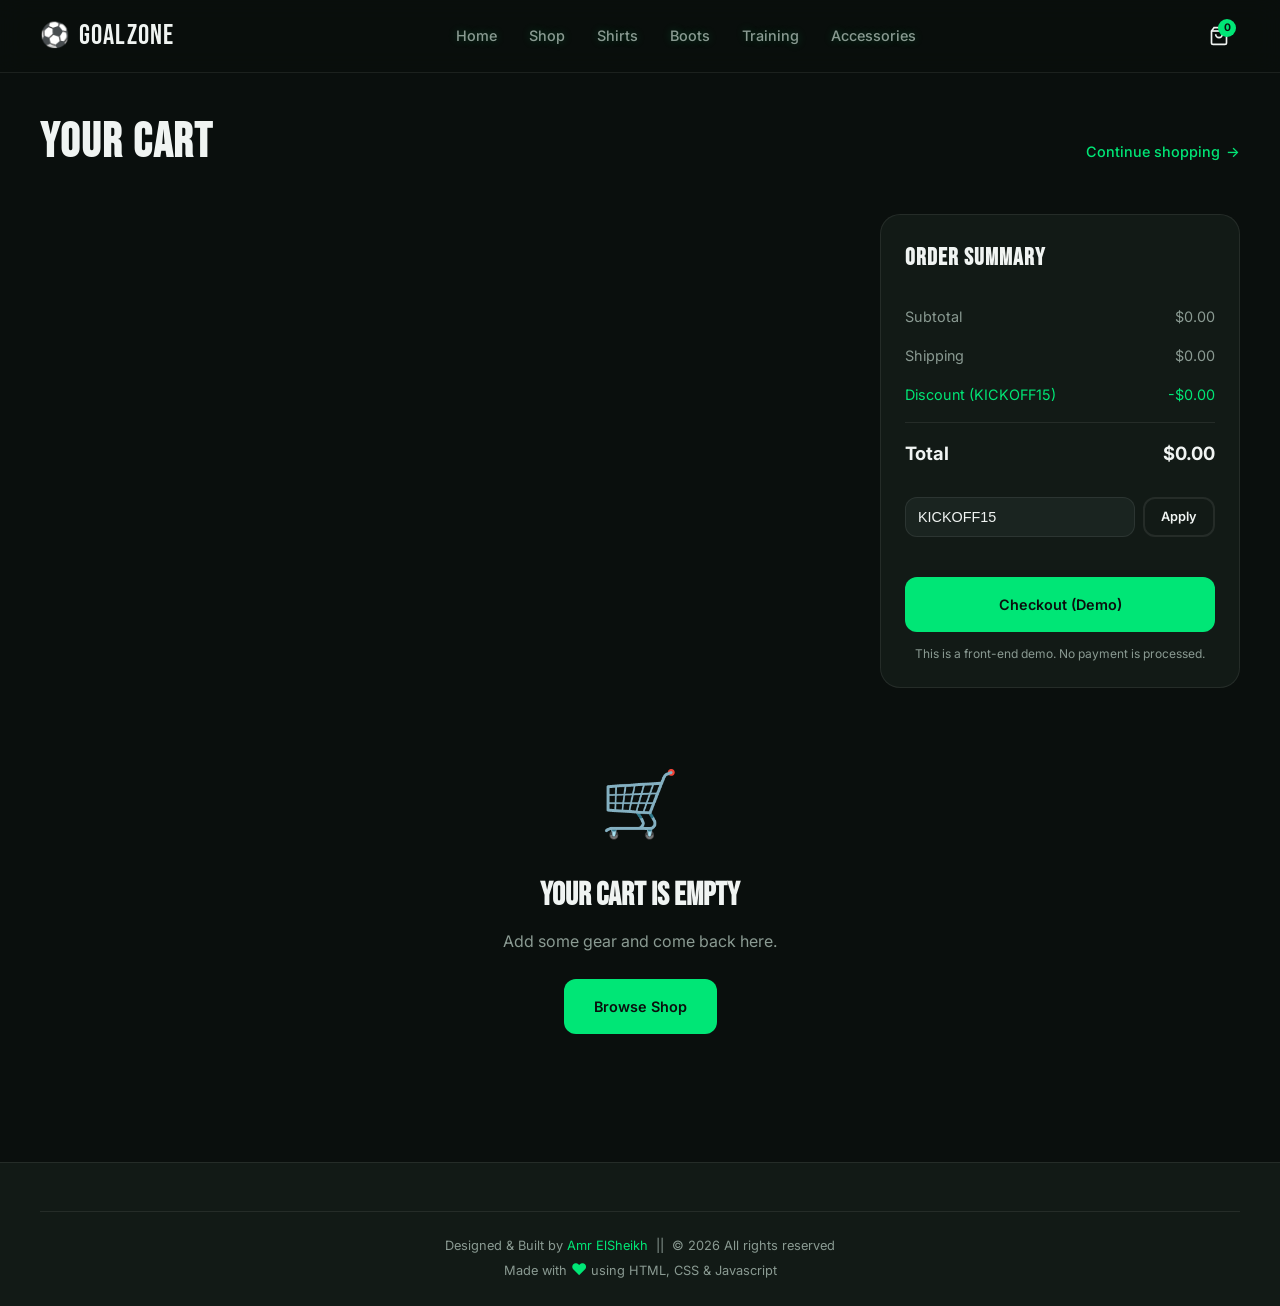
<file: cart.html>
<!DOCTYPE html>
<html lang="en">
<head>
  <meta charset="UTF-8">
  <meta name="viewport" content="width=device-width, initial-scale=1.0">
  <title>Cart — GoalZone Football Store</title>
  <link rel="preconnect" href="https://fonts.googleapis.com">
  <link rel="preconnect" href="https://fonts.gstatic.com" crossorigin>
  <link href="https://fonts.googleapis.com/css2?family=Bebas+Neue&family=Inter:wght@400;500;600;700&display=swap" rel="stylesheet">
  <link rel="stylesheet" href="css/styles.css">
</head>
<body>
  <header class="header">
    <div class="container header__inner">
      <a href="index.html" class="logo">
        <span class="logo__icon">⚽</span>
        <span class="logo__text">GoalZone</span>
      </a>
      <nav class="nav" id="mainNav">
        <a href="index.html" class="nav__link">Home</a>
        <a href="shop.html" class="nav__link">Shop</a>
        <a href="shop.html?cat=shirts" class="nav__link">Shirts</a>
        <a href="shop.html?cat=boots" class="nav__link">Boots</a>
        <a href="shop.html?cat=training" class="nav__link">Training</a>
        <a href="shop.html?cat=accessories" class="nav__link">Accessories</a>
      </nav>
      <div class="header__actions">
        <a href="cart.html" class="icon-btn cart-btn" aria-label="Cart">
          <svg width="20" height="20" viewBox="0 0 24 24" fill="none" stroke="currentColor" stroke-width="2"><path d="M6 2 3 6v14a2 2 0 0 0 2 2h14a2 2 0 0 0 2-2V6l-3-4Z"/><path d="M3 6h18"/><path d="M16 10a4 4 0 0 1-8 0"/></svg>
          <span class="cart-btn__count" id="cartCount">0</span>
        </a>
        <button class="menu-toggle" id="menuToggle" aria-label="Menu">
          <span></span><span></span><span></span>
        </button>
      </div>
    </div>
  </header>

  <main class="cart-page">
    <div class="container">
      <div class="page-header">
        <h1>Your Cart</h1>
        <a href="shop.html" class="link-arrow">Continue shopping</a>
      </div>

      <div class="cart-layout" id="cartLayout">
        <div class="cart-items" id="cartItems"></div>
        <aside class="cart-summary" id="cartSummary">
          <h3>Order Summary</h3>
          <div class="summary-row"><span>Subtotal</span><span id="subtotal">$0.00</span></div>
          <div class="summary-row"><span>Shipping</span><span id="shipping">$0.00</span></div>
          <div class="summary-row summary-row--discount" id="discountRow" hidden>
            <span>Discount (KICKOFF15)</span><span id="discount">-$0.00</span>
          </div>
          <div class="summary-row summary-row--total"><span>Total</span><span id="total">$0.00</span></div>

          <label class="promo-input">
            <input type="text" id="promoCode" placeholder="Promo code" value="KICKOFF15">
            <button type="button" class="btn btn--outline btn--sm" id="applyPromo">Apply</button>
          </label>
          <p class="promo-hint" id="promoHint"></p>

          <button class="btn btn--primary btn--full" id="checkoutBtn">Checkout (Demo)</button>
          <p class="cart-note">This is a front-end demo. No payment is processed.</p>
        </aside>
      </div>

      <div class="empty-cart" id="emptyCart" hidden>
        <div class="empty-cart__icon">🛒</div>
        <h2>Your cart is empty</h2>
        <p>Add some gear and come back here.</p>
        <a href="shop.html" class="btn btn--primary">Browse Shop</a>
      </div>
    </div>
  </main>

  <div class="modal" id="checkoutModal" aria-hidden="true">
    <div class="modal__backdrop" data-close-modal></div>
    <div class="modal__dialog modal__dialog--sm" role="dialog">
      <button class="modal__close" data-close-modal aria-label="Close">&times;</button>
      <div class="checkout-success">
        <div class="checkout-success__icon">✓</div>
        <h2>Order Placed!</h2>
        <p>Demo checkout complete. In a real store, you'd receive a confirmation email.</p>
        <a href="shop.html" class="btn btn--primary">Keep Shopping</a>
      </div>
    </div>
  </div>

  <footer class="footer">
    <div class="container footer__bottom">
      <!-- <p>&copy; 2026 GoalZone.⚽. Amr ELshiekh.</p> -->
       <p>Designed & Built by <span style="color:var( --accent)" >Amr ElSheikh</span> &nbsp;||&nbsp; <span>&copy; 2026</span> All rights reserved</p>
      <p>Made with <span style="color:var( --accent) ; font-size: medium;">♥</span> using HTML, CSS & Javascript</p>
    </div>
  </footer>

  <div class="toast" id="toast"></div>

  <script src="js/products.js"></script>
  <script src="js/cart.js"></script>
  <script src="js/app.js"></script>
  <script src="js/cart-page.js"></script>
</body>
</html>
</file>
<file: css/styles.css>
/* GoalZone — Football Store */

:root {
  --bg: #0a0f0d;
  --bg-card: #121a16;
  --bg-elevated: #1a2420;
  --surface: #243029;
  --text: #f0f4f2;
  --text-muted: #8a9a92;
  --accent: #00e676;
  --accent-dim: #00c853;
  --accent-glow: rgba(0, 230, 118, 0.25);
  --danger: #ff5252;
  --border: rgba(255, 255, 255, 0.08);
  --radius: 12px;
  --radius-lg: 20px;
  --font-display: 'Bebas Neue', sans-serif;
  --font-body: 'Inter', system-ui, sans-serif;
  --header-h: 72px;
  --transition: 0.2s ease;
}

*, *::before, *::after { box-sizing: border-box; margin: 0; padding: 0; }

html { scroll-behavior: smooth; }
::-webkit-scrollbar { width: 8px; }
::-webkit-scrollbar-track { background: var(--bg-card); border-radius: 4px; }
::-webkit-scrollbar-thumb { background: var(--accent-dim); border-radius: 4px; }
body {
  font-family: var(--font-body);
  background: var(--bg);
  color: var(--text);
  line-height: 1.6;
  min-height: 100vh;
}

img { max-width: 100%; display: block; }

a { color: inherit; text-decoration: none; }

button { font: inherit; cursor: pointer; border: none; background: none; color: inherit; }

.container {
  width: min(1200px, 100% - 2rem);
  margin-inline: auto;
}

/* Header */
.header {
  position: sticky;
  top: 0;
  z-index: 100;
  background: rgba(10, 15, 13, 0.92);
  backdrop-filter: blur(12px);
  border-bottom: 1px solid var(--border);
}

.header__inner {
  display: flex;
  align-items: center;
  justify-content: space-between;
  height: var(--header-h);
  gap: 1rem;
}

.logo {
  display: flex;
  align-items: center;
  gap: 0.5rem;
  font-family: var(--font-display);
  font-size: 1.75rem;
  letter-spacing: 0.04em;
}

.logo__icon { font-size: 1.5rem; }

.nav {
  display: flex;
  gap: 2rem;
}

.nav__link {
  font-size: 0.9rem;
  font-weight: 500;
  color: var(--text-muted);
  transition: color var(--transition);
  text-shadow: 0 0 8px var(--accent-glow);
}

.nav__link:hover,
.nav__link--active { color: var(--accent); text-shadow: 0 0 8px var(--accent-glow)}

.header__actions {
  display: flex;
  align-items: center;
  gap: 0.5rem;
}

.icon-btn {
  display: flex;
  align-items: center;
  justify-content: center;
  width: 42px;
  height: 42px;
  border-radius: 50%;
  transition: background var(--transition);
  position: relative;
}

.icon-btn:hover { background: var(--bg-elevated); }

.cart-btn__count {
  position: absolute;
  top: 4px;
  right: 4px;
  min-width: 18px;
  height: 18px;
  padding: 0 5px;
  background: var(--accent);
  color: var(--bg);
  font-size: 0.65rem;
  font-weight: 700;
  border-radius: 99px;
  display: flex;
  align-items: center;
  justify-content: center;
}

.menu-toggle {
  display: none;
  flex-direction: column;
  gap: 5px;
  width: 42px;
  height: 42px;
  align-items: center;
  justify-content: center;
}

.menu-toggle span {
  width: 22px;
  height: 2px;
  background: var(--text);
  border-radius: 2px;
  transition: var(--transition);
}

.search-bar {
  max-height: 0;
  overflow: hidden;
  transition: max-height 0.3s ease, padding 0.3s ease;
  border-bottom: 1px solid transparent;
}

.search-bar--open {
  max-height: 80px;
  padding: 0.75rem 0;
  border-bottom-color: var(--border);
}

.search-bar input {
  width: 100%;
  padding: 0.75rem 1rem;
  background: var(--bg-elevated);
  border: 1px solid var(--border);
  border-radius: var(--radius);
  color: var(--text);
  font-size: 1rem;
  outline: none;
}

.search-bar input:focus { border-color: var(--accent); }

/* Buttons */
.btn {
  display: inline-flex;
  align-items: center;
  justify-content: center;
  gap: 0.5rem;
  padding: 0.875rem 1.75rem;
  font-weight: 600;
  font-size: 0.9rem;
  border-radius: var(--radius);
  transition: all var(--transition);
  border: 2px solid transparent;
}

.btn--primary {
  background: var(--accent);
  color: var(--bg);
}

.btn--primary:hover {
  background: var(--accent-dim);
  box-shadow: 0 0 24px var(--accent-glow);
}

.btn--outline {
  border-color: var(--border);
  color: var(--text);
}

.btn--outline:hover {
  border-color: var(--accent);
  color: var(--accent);
}

.btn--sm { padding: 0.5rem 1rem; font-size: 0.8rem; }
.btn--full { width: 100%; }

.link-arrow {
  font-size: 0.9rem;
  font-weight: 500;
  color: var(--accent);
  display: inline-flex;
  align-items: center;
  gap: 0.35rem;
}

.link-arrow::after { content: '→'; }

.link-btn {
  font-size: 0.8rem;
  color: var(--accent);
  background: none;
  border: none;
  cursor: pointer;
}

/* Hero */
.hero {
  position: relative;
  min-height: calc(100vh - var(--header-h));
  display: flex;
  align-items: center;
  overflow: hidden;
}

.hero__bg {
  position: absolute;
  inset: 0;
  background:
    linear-gradient(135deg, rgba(10, 15, 13, 0.95) 0%, rgba(10, 15, 13, 0.7) 50%, rgba(10, 15, 13, 0.9) 100%),
    radial-gradient(ellipse at 70% 30%, rgba(0, 230, 118, 0.15) 0%, transparent 50%),
    url('https://images.unsplash.com/photo-1574629810360-7efbbe195018?w=1600&q=80') center/cover;
}

.hero__content {
  position: relative;
  padding: 4rem 0;
}

.hero__tag {
  display: inline-block;
  padding: 0.35rem 0.85rem;
  background: rgba(0, 230, 118, 0.12);
  border: 1px solid rgba(0, 230, 118, 0.3);
  border-radius: 99px;
  font-size: 0.75rem;
  font-weight: 600;
  text-transform: uppercase;
  letter-spacing: 0.08em;
  color: var(--accent);
  margin-bottom: 1.5rem;
}

.hero__title {
  font-family: var(--font-display);
  font-size: clamp(3.5rem, 10vw, 7rem);
  line-height: 0.95;
  letter-spacing: 0.02em;
  margin-bottom: 1.25rem;
}

.hero__title span { color: var(--accent); }

.hero__desc {
  max-width: 480px;
  font-size: 1.1rem;
  color: var(--text-muted);
  margin-bottom: 2rem;
}

.hero__cta {
  display: flex;
  flex-wrap: wrap;
  gap: 1rem;
  margin-bottom: 3rem;
}

.hero__stats {
  display: flex;
  gap: 3rem;
  padding-top: 2rem;
  border-top: 1px solid var(--border);
}

.stat strong {
  display: block;
  font-family: var(--font-display);
  font-size: 2rem;
  letter-spacing: 0.04em;
  color: var(--accent);
}

.stat span {
  font-size: 0.8rem;
  color: var(--text-muted);
  text-transform: uppercase;
  letter-spacing: 0.06em;
}

/* Sections */
.section {
  padding: 5rem 0;
}

.section--dark {
  background: var(--bg-card);
}

.section__head {
  display: flex;
  align-items: baseline;
  justify-content: space-between;
  margin-bottom: 2rem;
}

.section__head h2 {
  font-family: var(--font-display);
  font-size: 2.5rem;
  letter-spacing: 0.04em;
}

/* Categories */
.categories {
  display: grid;
  grid-template-columns: repeat(4, 1fr);
  gap: 1rem;
}

.category-card {
  position: relative;
  aspect-ratio: 3/4;
  border-radius: var(--radius-lg);
  overflow: hidden;
  display: flex;
  flex-direction: column;
  justify-content: flex-end;
  padding: 1.5rem;
  transition: transform var(--transition);
}

.category-card:hover { transform: translateY(-4px); ;}

.category-card::before {
  content: '';
  position: absolute;
  inset: 0;
  background: linear-gradient(to top, rgba(0,0,0,0.85) 0%, transparent 60%);
}

.category-card--football-shirts { background: url('https://images.unsplash.com/photo-1745944756454-938dcb6e62ea?w=500&auto=format&fit=crop&q=60&ixlib=rb-4.1.0&ixid=M3wxMjA3fDB8MHxzZWFyY2h8NXx8QXJzZW5hbCUyMiUyMGNsdWIlMjBzaGlydHxlbnwwfHwwfHx8MA%3D%3D') center/cover; }
/* https://images.unsplash.com/photo-1679662826484-6d3e3a97890a?w=500&auto=format&fit=crop&q=60&ixlib=rb-4.1.0&ixid=M3wxMjA3fDB8MHxzZWFyY2h8MTJ8fGZvb3RiYWxsJTIwbWFueSUyMHNoaXJ0c3xlbnwwfHwwfHx8MA%3D%3D */
.category-card--boots { background: url('https://images.unsplash.com/photo-1579952363873-27f3bade9f55?w=600&q=80') center/cover; }
.category-card--training { background: url('https://images.unsplash.com/photo-1431324155629-1a6deb1dec8d?w=600&q=80') center/cover; }
.category-card--accessories { background: url('https://images.unsplash.com/photo-1551958219-acbc608c6377?w=600&q=80') center/cover; }

.category-card__label {
  position: relative;
  color:white;
   /* -webkit-text-stroke:white 1px; */
   text-shadow: 0 0 8px var(--accent-glow);
  font-family: var(--font-display);
  font-size: 2.4rem;
  letter-spacing: 0.06em;
  word-spacing: 4px;
  text-align: center;
  width: 80%;
  margin: 0 auto;
}
.category-card__label:hover { color: var(--accent); -webkit-text-stroke:transparent 1px; text-shadow: 0 0 8px var(--accent-glow);}
/* .category-card__label:hover { color: transparent; -webkit-text-stroke: #00c853 1px;} */

.category-card__count {
  position: relative;
  font-size: 0.8rem;
  color: var(--text-muted);
}

/* Product grid */
.product-grid {
  display: grid;
  grid-template-columns: repeat(auto-fill, minmax(260px, 1fr));
  gap: 1.5rem;
}

.product-card {
  background: var(--bg-elevated);
  border-radius: var(--radius-lg);
  overflow: hidden;
  border: 1px solid var(--border);
  transition: border-color var(--transition), transform var(--transition);
  cursor: pointer;
}

.product-card:hover {
  border-color: rgba(0, 230, 118, 0.3);
  transform: translateY(-2px);
}

.product-card__image {
  aspect-ratio: 1;
  background: var(--surface);
  overflow: hidden;
  position: relative;
}

.product-card__image img {
  width: 100%;
  height: 100%;
  object-fit: cover;
  transition: transform 0.4s ease;
}

.product-card:hover .product-card__image img { transform: scale(1.05); }

.product-card__badge {
  position: absolute;
  top: 0.75rem;
  left: 0.75rem;
  padding: 0.25rem 0.6rem;
  background: var(--accent);
  color: var(--bg);
  font-size: 0.65rem;
  font-weight: 700;
  text-transform: uppercase;
  border-radius: 4px;
}

.product-card__body { padding: 1.25rem; }

.product-card__team {
  font-size: 0.75rem;
  color: var(--accent);
  font-weight: 600;
  text-transform: uppercase;
  letter-spacing: 0.06em;
  margin-bottom: 0.35rem;
}

.product-card__name {
  font-weight: 600;
  font-size: 1rem;
  margin-bottom: 0.5rem;
  line-height: 1.3;
}

.product-card__footer {
  display: flex;
  align-items: center;
  justify-content: space-between;
  gap: 0.5rem;
}

.product-card__price {
  font-weight: 700;
  font-size: 1.1rem;
}

.product-card__price s {
  font-size: 0.85rem;
  color: var(--text-muted);
  font-weight: 400;
  margin-right: 0.35rem;
}

.product-card__add {
  width: 36px;
  height: 36px;
  border-radius: 50%;
  background: var(--accent);
  color: var(--bg);
  display: flex;
  align-items: center;
  justify-content: center;
  font-size: 1.25rem;
  font-weight: 700;
  transition: transform var(--transition), box-shadow var(--transition);
  flex-shrink: 0;
}

.product-card__add:hover {
  transform: scale(1.1);
  box-shadow: 0 0 16px var(--accent-glow);
}

/* Clubs */
.clubs {
  display: flex;
  flex-wrap: wrap;
  gap: 0.75rem;
}

.club-badge {
  padding: 0.6rem 1.25rem;
  background: var(--bg-elevated);
  border: 1px solid var(--border);
  border-radius: 99px;
  font-size: 0.85rem;
  font-weight: 500;
  transition: all var(--transition);
}

.club-badge:hover {
  border-color: var(--accent);
  color: var(--accent);
  background: rgba(0, 230, 118, 0.08);
}

.club-badge--ahly {
  border-color: rgba(200, 16, 46, 0.5);
  color: #ff6b7a;
}

.club-badge--ahly:hover {
  border-color: #C8102E;
  background: rgba(200, 16, 46, 0.15);
  color: #ff8a95;
}

.club-badge--zamalek {
  border-color: rgba(255, 255, 255, 0.25);
  color: #fff;
}

.club-badge--zamalek:hover {
  border-color: #fff;
  background: rgba(255, 255, 255, 0.1);
  color: #fff;
}

.club-badge--egypt {
  border-color: rgba(206, 17, 38, 0.5);
  color: #ffd700;
}

.club-badge--egypt:hover {
  border-color: #CE1126;
  background: rgba(206, 17, 38, 0.15);
  color: #ffe44d;
}

/* Promo */
.promo {
  padding: 4rem 0;
  background: linear-gradient(135deg, var(--surface) 0%, var(--bg-card) 100%);
  border-top: 1px solid var(--border);
  border-bottom: 1px solid var(--border);
}

.promo__inner {
  display: flex;
  align-items: center;
  justify-content: space-between;
  gap: 2rem;
  flex-wrap: wrap;
}

.promo__text h2 {
  font-family: var(--font-display);
  font-size: 2rem;
  letter-spacing: 0.04em;
  margin-bottom: 0.5rem;
}

.promo__text p { color: var(--text-muted); }
.promo__text strong { color: var(--accent); }

/* Footer */
.footer {
  padding: 3rem 0 1.5rem;
  background: var(--bg-card);
  border-top: 1px solid var(--border);
}

.footer__grid {
  display: grid;
  grid-template-columns: 2fr 1fr 1fr 1fr;
  gap: 2rem;
  margin-bottom: 2rem;
}

.footer__brand p {
  margin-top: 0.75rem;
  font-size: 0.85rem;
  color: var(--text-muted);
  max-width: 260px;
}

.footer h4 {
  font-size: 0.8rem;
  text-transform: uppercase;
  letter-spacing: 0.08em;
  color: var(--text-muted);
  margin-bottom: 1rem;
}

.footer ul { list-style: none; }

.footer li { margin-bottom: 0.5rem; }

.footer a {
  font-size: 0.9rem;
  color: var(--text-muted);
  transition: color var(--transition);
}

.footer a:hover { color: var(--accent); }

.footer__bottom {
  padding-top: 1.5rem;
  border-top: 1px solid var(--border);
  text-align: center;
  font-size: 0.8rem;
  color: var(--text-muted);
}

/* Shop page */
.shop-page { padding: 2rem 0 4rem; }

.page-header {
  display: flex;
  align-items: baseline;
  justify-content: space-between;
  margin-bottom: 2rem;
  flex-wrap: wrap;
  gap: 1rem;
}

.page-header h1 {
  font-family: var(--font-display);
  font-size: 3rem;
  letter-spacing: 0.04em;
}

.page-header p { color: var(--text-muted); font-size: 0.9rem; }

.shop-layout {
  display: grid;
  grid-template-columns: 260px 1fr;
  gap: 2rem;
  align-items: start;
}

.filters {
  background: var(--bg-card);
  border: 1px solid var(--border);
  border-radius: var(--radius-lg);
  padding: 1.5rem;
  position: sticky;
  top: calc(var(--header-h) + 1rem);
}

.filters__head {
  display: flex;
  justify-content: space-between;
  align-items: center;
  margin-bottom: 1.5rem;
}

.filters__head h3 {
  font-family: var(--font-display);
  font-size: 1.5rem;
  letter-spacing: 0.04em;
}

.filter-group {
  margin-bottom: 1.5rem;
  padding-bottom: 1.5rem;
  border-bottom: 1px solid var(--border);
}

.filter-group:last-child { border-bottom: none; margin-bottom: 0; padding-bottom: 0; }

.filter-group h4 {
  font-size: 0.75rem;
  text-transform: uppercase;
  letter-spacing: 0.08em;
  color: var(--text-muted);
  margin-bottom: 0.75rem;
}

.checkbox {
  display: flex;
  align-items: center;
  gap: 0.5rem;
  padding: 0.35rem 0;
  font-size: 0.9rem;
  cursor: pointer;
}

.checkbox input { accent-color: var(--accent); }

.select {
  width: 100%;
  padding: 0.6rem 0.75rem;
  background: var(--bg-elevated);
  border: 1px solid var(--border);
  border-radius: var(--radius);
  color: var(--text);
  font-size: 0.9rem;
  outline: none;
}

.select:focus { border-color: var(--accent); }

.filters-toggle { display: none; margin-bottom: 1rem; }

.empty-state {
  text-align: center;
  padding: 3rem;
  color: var(--text-muted);
}

/* Modal */
.modal {
  position: fixed;
  inset: 0;
  z-index: 200;
  display: flex;
  align-items: center;
  justify-content: center;
  padding: 1rem;
  opacity: 0;
  visibility: hidden;
  transition: opacity 0.3s, visibility 0.3s;
}

.modal--open { opacity: 1; visibility: visible; }

.modal__backdrop {
  position: absolute;
  inset: 0;
  background: rgba(0, 0, 0, 0.75);
  backdrop-filter: blur(4px);
}

.modal__dialog {
  position: relative;
  background: var(--bg-card);
  border: 1px solid var(--border);
  border-radius: var(--radius-lg);
  max-width: 900px;
  width: 100%;
  max-height: 90vh;
  overflow-y: auto;
  transform: translateY(20px);
  transition: transform 0.3s ease;
}

.modal--open .modal__dialog { transform: translateY(0); }

.modal__dialog--sm { max-width: 420px; text-align: center; }

.modal__close {
  position: absolute;
  top: 1rem;
  right: 1rem;
  width: 36px;
  height: 36px;
  border-radius: 50%;
  background: var(--bg-elevated);
  font-size: 1.5rem;
  line-height: 1;
  z-index: 1;
  transition: background var(--transition);
}

.modal__close:hover { background: var(--surface); }

.modal__body { padding: 2rem; }

.modal-product {
  display: grid;
  grid-template-columns: 1fr 1fr;
  gap: 2rem;
}

.modal-product__image {
  aspect-ratio: 1;
  border-radius: var(--radius);
  overflow: hidden;
  background: var(--surface);
}

.modal-product__image img {
  width: 100%;
  height: 100%;
  object-fit: cover;
}

.modal-product__team {
  font-size: 0.8rem;
  color: var(--accent);
  font-weight: 600;
  text-transform: uppercase;
  letter-spacing: 0.06em;
}

.modal-product__name {
  font-family: var(--font-display);
  font-size: 2.25rem;
  letter-spacing: 0.03em;
  margin: 0.25rem 0 0.75rem;
  line-height: 1.1;
}

.modal-product__price {
  font-size: 1.5rem;
  font-weight: 700;
  margin-bottom: 1rem;
}

.modal-product__desc {
  color: var(--text-muted);
  font-size: 0.95rem;
  margin-bottom: 1.5rem;
}

.size-picker { margin-bottom: 1.5rem; }

.size-picker label {
  display: block;
  font-size: 0.75rem;
  text-transform: uppercase;
  letter-spacing: 0.06em;
  color: var(--text-muted);
  margin-bottom: 0.5rem;
}

.size-options {
  display: flex;
  flex-wrap: wrap;
  gap: 0.5rem;
}

.size-option {
  min-width: 44px;
  padding: 0.5rem 0.75rem;
  border: 1px solid var(--border);
  border-radius: var(--radius);
  font-size: 0.85rem;
  font-weight: 500;
  transition: all var(--transition);
}

.size-option:hover { border-color: var(--accent); }

.size-option--active {
  background: var(--accent);
  color: var(--bg);
  border-color: var(--accent);
}

.modal-product__actions {
  display: flex;
  gap: 0.75rem;
}

.modal-product__actions .btn { flex: 1; }

/* Cart page */
.cart-page { padding: 2rem 0 4rem; min-height: 60vh; }

.cart-layout {
  display: grid;
  grid-template-columns: 1fr 360px;
  gap: 2rem;
  align-items: start;
}

.cart-item {
  display: grid;
  grid-template-columns: 100px 1fr auto;
  gap: 1.25rem;
  padding: 1.25rem;
  background: var(--bg-card);
  border: 1px solid var(--border);
  border-radius: var(--radius-lg);
  margin-bottom: 1rem;
  align-items: center;
}

.cart-item__image {
  aspect-ratio: 1;
  border-radius: var(--radius);
  overflow: hidden;
  background: var(--surface);
}

.cart-item__image img {
  width: 100%;
  height: 100%;
  object-fit: cover;
}

.cart-item__name {
  font-weight: 600;
  margin-bottom: 0.25rem;
}

.cart-item__meta {
  font-size: 0.85rem;
  color: var(--text-muted);
  margin-bottom: 0.75rem;
}

.qty-control {
  display: inline-flex;
  align-items: center;
  border: 1px solid var(--border);
  border-radius: var(--radius);
  overflow: hidden;
}

.qty-control button {
  width: 32px;
  height: 32px;
  display: flex;
  align-items: center;
  justify-content: center;
  background: var(--bg-elevated);
  transition: background var(--transition);
}

.qty-control button:hover { background: var(--surface); }

.qty-control span {
  min-width: 36px;
  text-align: center;
  font-weight: 600;
  font-size: 0.9rem;
}

.cart-item__right {
  text-align: right;
}

.cart-item__price {
  font-weight: 700;
  font-size: 1.1rem;
  margin-bottom: 0.5rem;
}

.cart-item__remove {
  font-size: 0.8rem;
  color: var(--danger);
  background: none;
  border: none;
  cursor: pointer;
}

.cart-item__remove:hover { text-decoration: underline; }

.cart-summary {
  background: var(--bg-card);
  border: 1px solid var(--border);
  border-radius: var(--radius-lg);
  padding: 1.5rem;
  position: sticky;
  top: calc(var(--header-h) + 1rem);
}

.cart-summary h3 {
  font-family: var(--font-display);
  font-size: 1.5rem;
  letter-spacing: 0.04em;
  margin-bottom: 1.25rem;
}

.summary-row {
  display: flex;
  justify-content: space-between;
  padding: 0.5rem 0;
  font-size: 0.9rem;
  color: var(--text-muted);
}

.summary-row--total {
  font-size: 1.15rem;
  font-weight: 700;
  color: var(--text);
  border-top: 1px solid var(--border);
  margin-top: 0.5rem;
  padding-top: 1rem;
}

.summary-row--discount { color: var(--accent); }

.promo-input {
  display: flex;
  gap: 0.5rem;
  margin: 1.25rem 0 0.5rem;
}

.promo-input input {
  flex: 1;
  padding: 0.6rem 0.75rem;
  background: var(--bg-elevated);
  border: 1px solid var(--border);
  border-radius: var(--radius);
  color: var(--text);
  font-size: 0.9rem;
  outline: none;
}

.promo-hint {
  font-size: 0.8rem;
  color: var(--accent);
  margin-bottom: 1rem;
  min-height: 1.2em;
}

.cart-note {
  margin-top: 0.75rem;
  font-size: 0.75rem;
  color: var(--text-muted);
  text-align: center;
}

.empty-cart {
  text-align: center;
  padding: 4rem 2rem;
}

.empty-cart__icon { font-size: 4rem; margin-bottom: 1rem; }

.empty-cart h2 {
  font-family: var(--font-display);
  font-size: 2rem;
  margin-bottom: 0.5rem;
}

.empty-cart p {
  color: var(--text-muted);
  margin-bottom: 1.5rem;
}

.checkout-success { padding: 2rem; }

.checkout-success__icon {
  width: 64px;
  height: 64px;
  margin: 0 auto 1rem;
  background: var(--accent);
  color: var(--bg);
  border-radius: 50%;
  display: flex;
  align-items: center;
  justify-content: center;
  font-size: 2rem;
  font-weight: 700;
}

.checkout-success h2 {
  font-family: var(--font-display);
  font-size: 2rem;
  margin-bottom: 0.5rem;
}

.checkout-success p {
  color: var(--text-muted);
  margin-bottom: 1.5rem;
}

/* Toast */
.toast {
  position: fixed;
  bottom: 2rem;
  left: 50%;
  transform: translateX(-50%) translateY(100px);
  background: var(--bg-elevated);
  border: 1px solid var(--accent);
  color: var(--text);
  padding: 0.875rem 1.5rem;
  border-radius: var(--radius);
  font-size: 0.9rem;
  font-weight: 500;
  z-index: 300;
  opacity: 0;
  transition: transform 0.3s ease, opacity 0.3s ease;
  pointer-events: none;
  box-shadow: 0 8px 32px rgba(0, 0, 0, 0.4);
}

.toast--show {
  transform: translateX(-50%) translateY(0);
  opacity: 1;
}

/* Responsive */
@media (max-width: 900px) {
  .categories { grid-template-columns: repeat(2, 1fr); }
  .footer__grid { grid-template-columns: 1fr 1fr; }
  .shop-layout { grid-template-columns: 1fr; }
  .filters {
    position: fixed;
    inset: 0;
    top: var(--header-h);
    z-index: 90;
    border-radius: 0;
    transform: translateX(-100%);
    transition: transform 0.3s ease;
    overflow-y: auto;
  }
  .filters--open { transform: translateX(0); }
  .filters-toggle { display: inline-flex; }
  .cart-layout { grid-template-columns: 1fr; }
  .modal-product { grid-template-columns: 1fr; }
}

@media (max-width: 640px) {
  .nav {
    position: fixed;
    inset: 0;
    top: var(--header-h);
    background: var(--bg);
    flex-direction: column;
    padding: 2rem;
    gap: 1.5rem;
    transform: translateX(100%);
    transition: transform 0.3s ease;
    z-index: 99;
  }
  .nav--open { transform: translateX(0); }
  .menu-toggle { display: flex; }
  .categories { grid-template-columns: 1fr; }
  .hero__stats { gap: 1.5rem; }
  .footer__grid { grid-template-columns: 1fr; }
  .cart-item {
    grid-template-columns: 80px 1fr;
  }
  .cart-item__right {
    grid-column: 2;
    text-align: left;
    display: flex;
    align-items: center;
    justify-content: space-between;
  }
}
</file>
